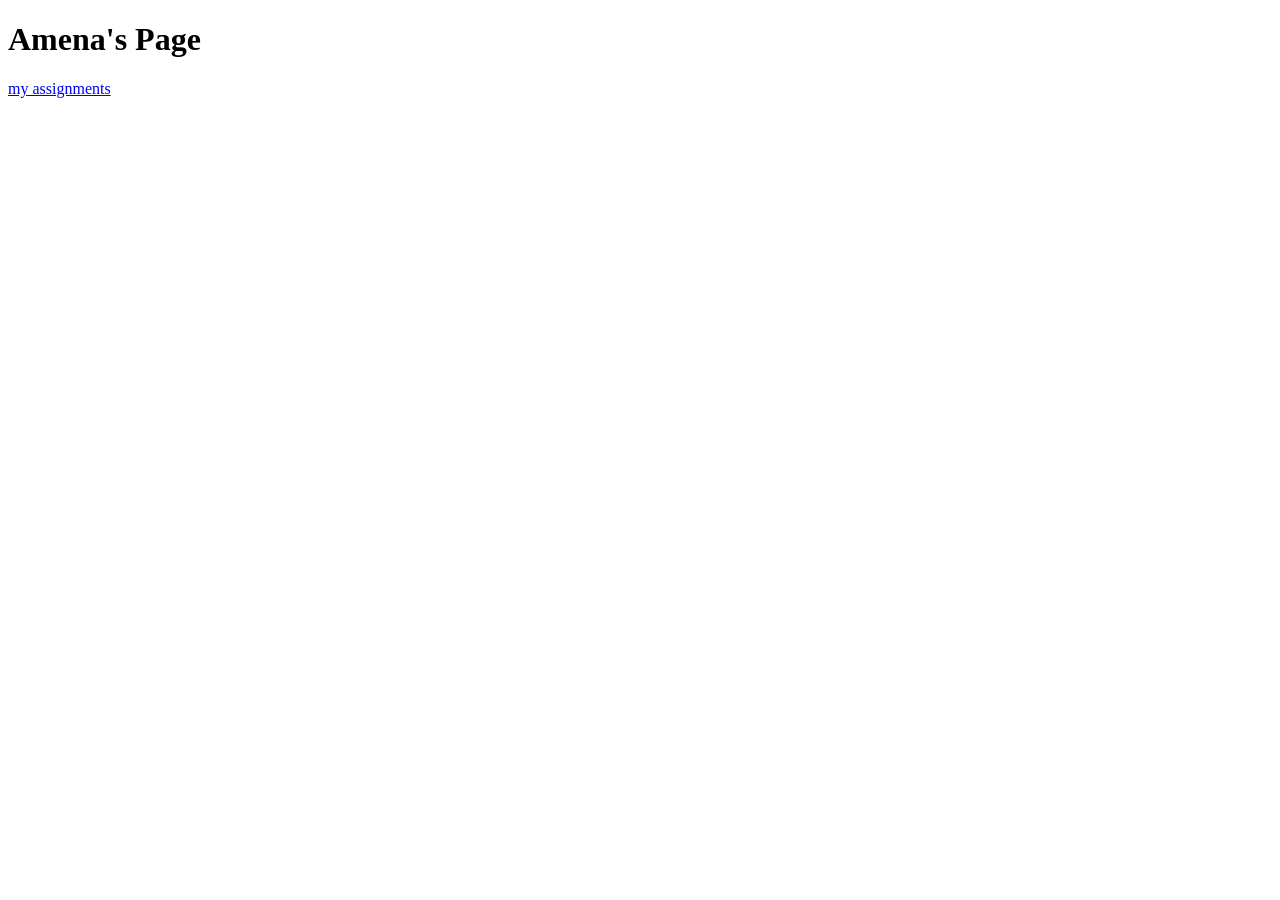
<file: index.html>
<!doctype html>
<html>
<head></head>
<body>
  <h1>Amena's Page</h1>
</body>
</html>
<a href= "https://docs.google.com/document/d/1eCRP7nALgVn819_idj669BWfI2u6X3pCZmoA8ipto4o/edit" >my assignments</a>
</file>
